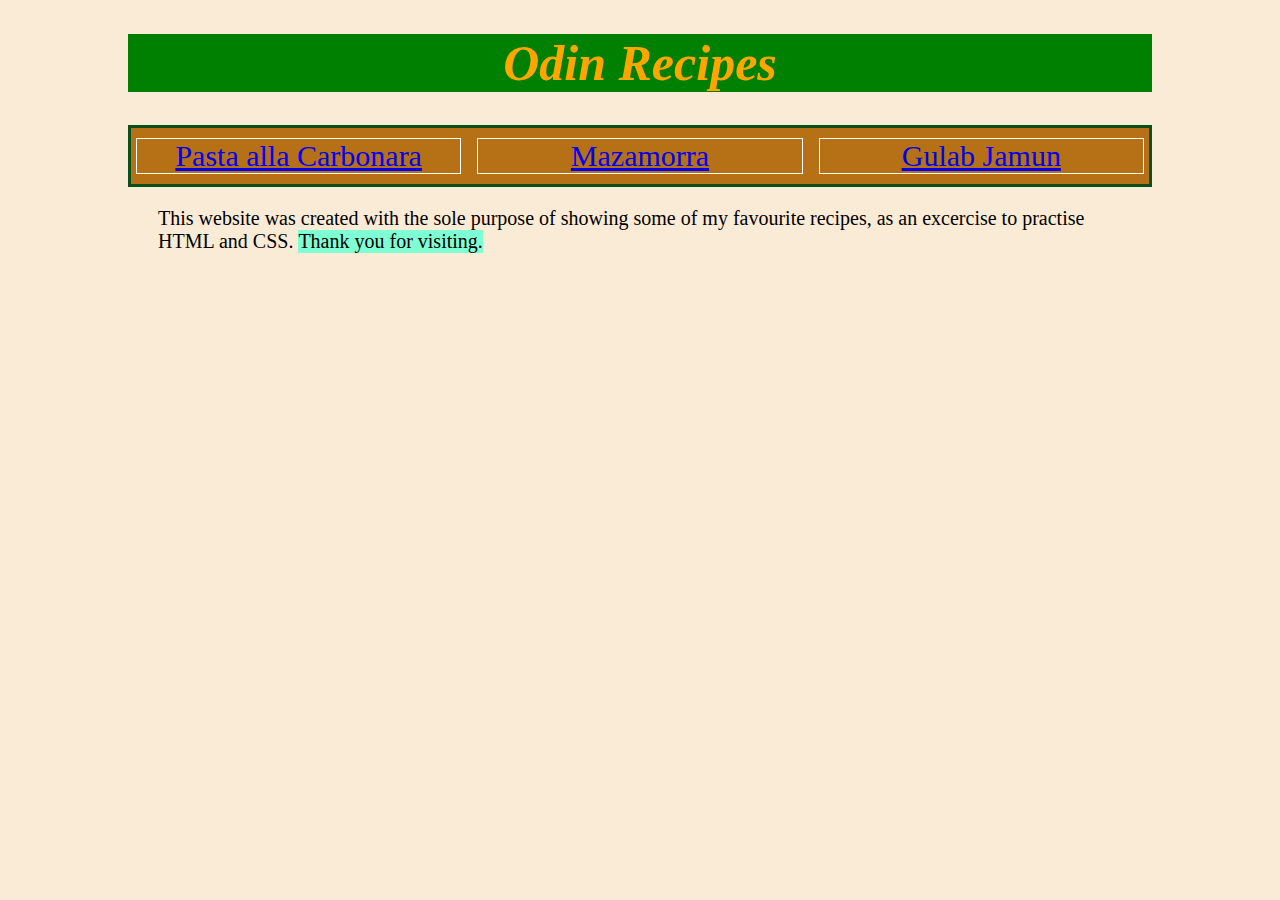
<file: index.html>
<!DOCTYPE html>
<html lang="en">
  <head>
    <meta charset="utf-8">
    <title>Odin Recipes</title>
    <link rel="stylesheet" href="styles.css">
  </head>
  <body>
    <h1 id="title">Odin Recipes</h1>
    <!--
    <div>
      <ul class="recipe-name">
        <li class="rec"><a href="recipes/pasta-alla-carbonara.html">Pasta alla Carbonara</a></li>
        <li class="rec"><a href="recipes/mazamorra.html">Mazamorra</a></li>
        <li class="rec"><a href="recipes/gulab-jamun.html">Gulab Jamun</a></li>
      </ul>
    </div>-->
    
    <div class="recipe-container">
        <div class="carbonara"><a href="recipes/pasta-alla-carbonara.html">Pasta alla Carbonara</a></div>
        <div class="mazamorra"><a href="recipes/mazamorra.html">Mazamorra</a></div>
        <div class="gulab"><a href="recipes/gulab-jamun.html">Gulab Jamun</a></div>        
    </div>
    <div class="text1">
      This website was created with the sole purpose of showing some of my favourite recipes, as an excercise to practise HTML and CSS. <span>Thank you for visiting.</span>
    </div>

  </body>
   

</html>
</file>
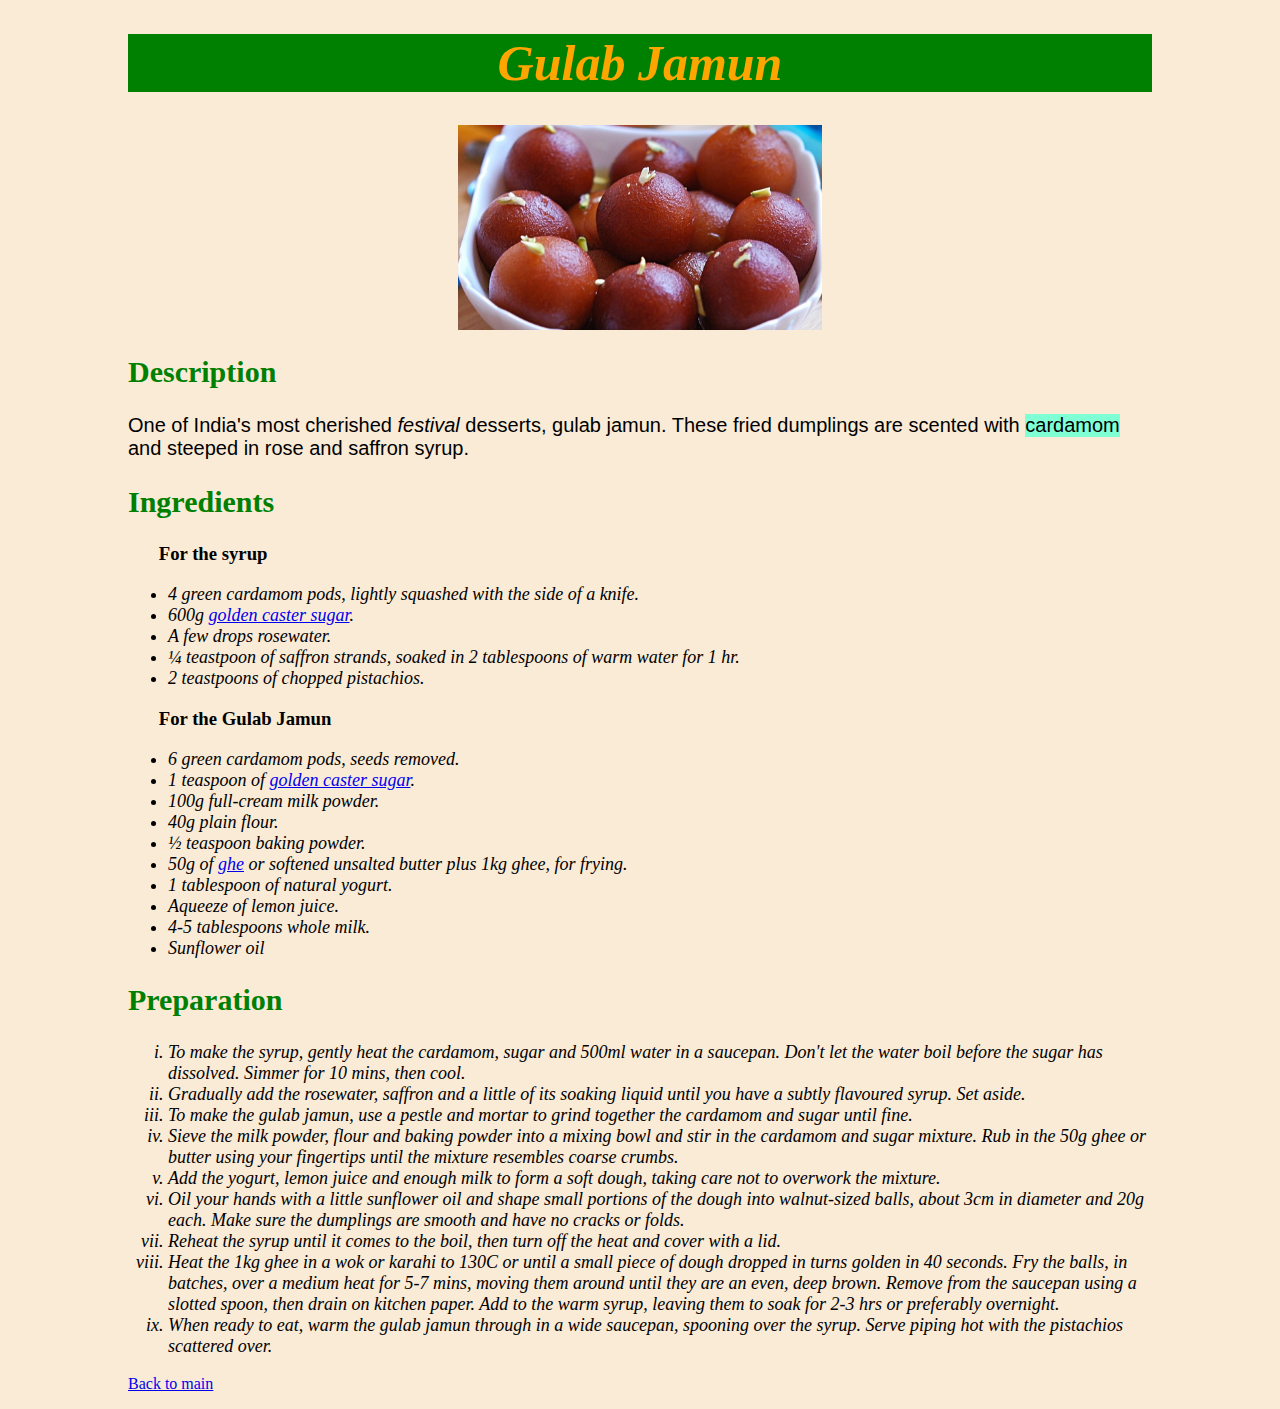
<file: recipes/gulab-jamun.html>
<!DOCTYPE html>
<html lang="en">
  <head>
    <meta charset="utf-8">
    <title>Gulab Jamun</title>
    <link rel="stylesheet" href="../styles.css">
  </head>
  <body>
    <h1 id="title">Gulab Jamun</h1>
    <img src="gulab-jamun.png" width="364" alt="image of gulab jamun fried balls" class="imagen">
    <h2 class="generic">Description</h2>
    <p class="para">One of India's most cherished <em>festival</em> desserts, gulab jamun. These fried dumplings are scented with <span class="lindo">cardamom</span> and steeped in rose and saffron syrup.</p>
    <h2 class="generic">Ingredients</h2>
      <h3 class="mini">For the syrup</h3>
      <ul class="item">
        <li>4 green cardamom pods, lightly squashed with the side of a knife.</li>
        <li>600g <a href=https://www.bbcgoodfood.com/glossary/sugar-glossary> golden caster sugar</a>.</li>
        <li>A few drops rosewater.</li>
        <li>¼ teastpoon of saffron strands, soaked in 2 tablespoons of warm water for 1 hr.</li>
        <li>2 teastpoons of chopped pistachios.</li>
      </ul>
      <h3 class="mini">For the Gulab Jamun</h3>
      <ul class="item">
        <li>6 green cardamom pods, seeds removed.</li>
        <li>1 teaspoon of <a href="https://www.bbcgoodfood.com/glossary/sugar-glossary"> golden caster sugar</a>.</li>
        <li>100g full-cream milk powder.</li>
        <li>40g plain flour.</li>
        <li>½ teaspoon baking powder.</li>
        <li>50g of <a href="https://www.bbcgoodfood.com/glossary/ghee-glossary">ghe</a> or softened unsalted butter plus 1kg ghee, for frying.</li>
        <li>1 tablespoon of natural yogurt.</li>
        <li>Aqueeze of lemon juice.</li>
        <li>4-5 tablespoons whole milk.</li>
        <li>Sunflower oil</li>
      </ul>
    <h2 class="generic">Preparation</h2>
    <ol class="item" type="i">
      <li>To make the syrup, gently heat the cardamom, sugar and 500ml water in a saucepan. Don't let the water boil before the sugar has dissolved. Simmer for 10 mins, then cool.</li>
      <li>Gradually add the rosewater, saffron and a little of its soaking liquid until you have a subtly flavoured syrup. Set aside.</li>
      <li>To make the gulab jamun, use a pestle and mortar to grind together the cardamom and sugar until fine.</li>
      <li>Sieve the milk powder, flour and baking powder into a mixing bowl and stir in the cardamom and sugar mixture. Rub in the 50g ghee or butter using your fingertips until the mixture resembles coarse crumbs.</li>
      <li>Add the yogurt, lemon juice and enough milk to form a soft dough, taking care not to overwork the mixture.</li>
      <li>Oil your hands with a little sunflower oil and shape small portions of the dough into walnut-sized balls, about 3cm in diameter and 20g each. Make sure the dumplings are smooth and have no cracks or folds.</li>
      <li>Reheat the syrup until it comes to the boil, then turn off the heat and cover with a lid.</li>
      <li>Heat the 1kg ghee in a wok or karahi to 130C or until a small piece of dough dropped in turns golden in 40 seconds. Fry the balls, in batches, over a medium heat for 5-7 mins, moving them around until they are an even, deep brown. Remove from the saucepan using a slotted spoon, then drain on kitchen paper. Add to the warm syrup, leaving them to soak for 2-3 hrs or preferably overnight.</li>
      <li>When ready to eat, warm the gulab jamun through in a wide saucepan, spooning over the syrup. Serve piping hot with the pistachios scattered over.</li>
    </ol>
    <p><a href="../index.html">Back to main</a></p>
  </body>



</html>
</file>
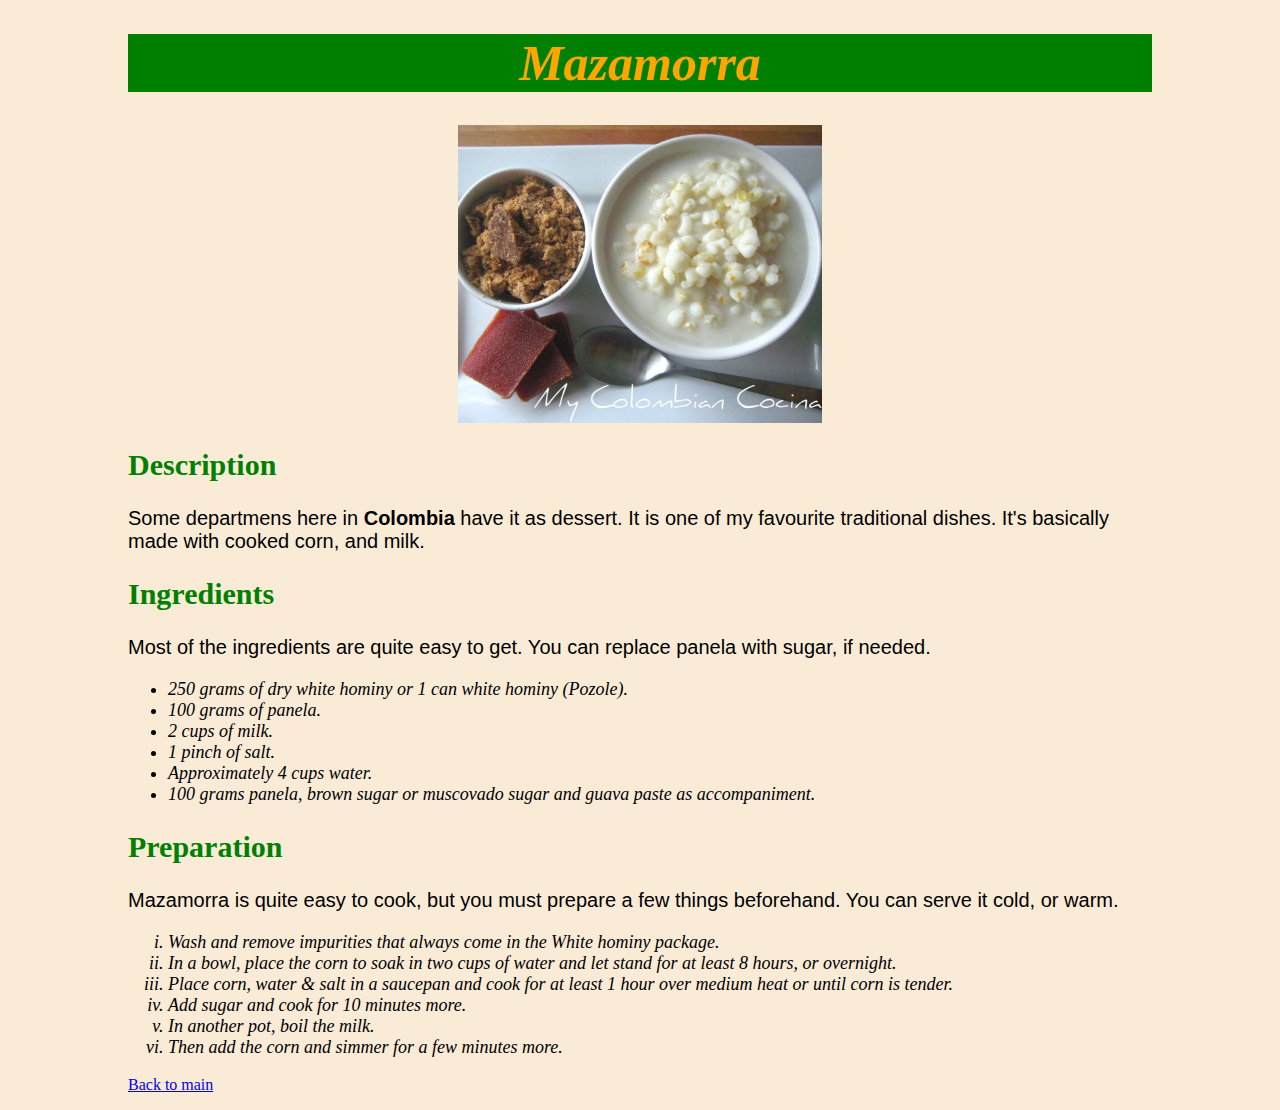
<file: recipes/mazamorra.html>
<!DOCTYPE html>
<html lang="en">
  <head>
    <meta charset="utf-8">
    <title>Mazamorra</title>
    <link rel="stylesheet" href="../styles.css">
  </head>
  <body>
    <h1 id="title">Mazamorra</h1>
    <img src="mazamorra.jpg" width='364' alt="Mazamorra with palena and bocadillo." class="imagen">
    <h2 class="generic">Description</h2>
    <p class="para">Some departmens here in <strong>Colombia</strong> have it as dessert. It is one of my favourite traditional dishes. It's basically made with cooked corn, and milk.</p>
    <h2 class="generic">Ingredients</h2>
    <p class="para">Most of the ingredients are quite easy to get. You can replace panela with sugar, if needed.</p>
      <ul class="item">
        <li>250 grams of dry white hominy or 1 can white hominy (Pozole).</li>
        <li>100 grams of panela.</li>
        <li>2 cups of milk.</li>
        <li>1 pinch of salt.</li>
        <li>Approximately 4 cups water.</li>
        <li>100 grams panela, brown sugar or muscovado sugar and guava paste as accompaniment.</li>
      </ul>
    <h2 class="generic">Preparation</h2>
    <p class="para">Mazamorra is quite easy to cook, but you must prepare a few things beforehand. You can serve it cold, or warm.</p>
      <ol class="item" type="i">
        <li>Wash and remove impurities that always come in the White hominy package.</li>
        <li>In a bowl, place the corn to soak in two cups of water and let stand for at least 8 hours, or overnight.</li>
        <li>Place corn, water & salt in a saucepan and cook for at least 1 hour over medium heat or until corn is tender.</li>
        <li>Add sugar and cook for 10 minutes more.</li>
        <li>In another pot, boil the milk.</li>
        <li>Then add the corn and simmer for a few minutes more.</li>        
      </ol>
    <p><a href="../index.html">Back to main</a></p>
  </body>
</html>
</file>
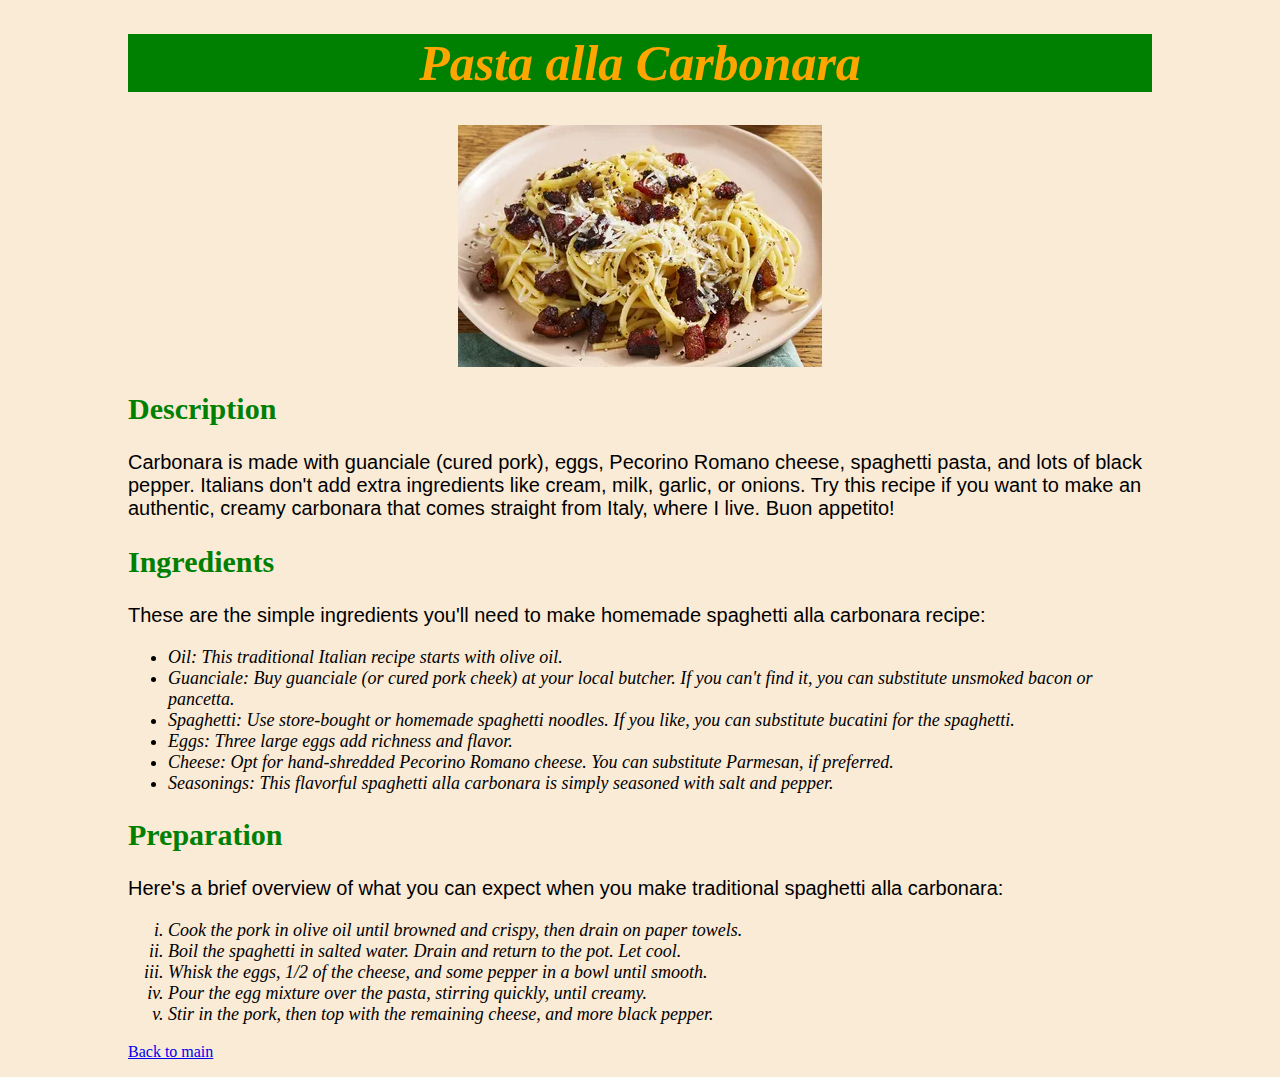
<file: recipes/pasta-alla-carbonara.html>
<!DOCTYPE html>
<html lang="en">
  <head>
    <meta charset="utf-8">
    <title>Pasta alla Carbonara</title>
    <link rel="stylesheet" href="../styles.css">
  </head>
  <body>
    <h1 id="title">Pasta alla Carbonara</h1>
    <img src="sp-carbonara" width=364 alt="image of delicious spaghetti alla carbonara" class="imagen">
    <h2 class="generic">Description</h2>
    <p class="para">Carbonara is made with guanciale (cured pork), eggs, Pecorino Romano cheese, spaghetti pasta, and lots of black pepper. Italians don't add extra ingredients like cream, milk, garlic, or onions. Try this recipe if you want to make an authentic, creamy carbonara that comes straight from Italy, where I live. Buon appetito!</p>
    <h2 class="generic">Ingredients</h2>
    <p class="para">These are the simple ingredients you'll need to make homemade spaghetti alla carbonara recipe:</p>
      <ul class="item">
        <li>Oil: This traditional Italian recipe starts with olive oil.</li>
        <li>Guanciale: Buy guanciale (or cured pork cheek) at your local butcher. If you can't find it, you can substitute unsmoked bacon or pancetta.</li>
        <li>Spaghetti: Use store-bought or homemade spaghetti noodles. If you like, you can substitute bucatini for the spaghetti.</li>
        <li>Eggs: Three large eggs add richness and flavor.</li>
        <li>Cheese: Opt for hand-shredded Pecorino Romano cheese. You can substitute Parmesan, if preferred.</li>
        <li>Seasonings: This flavorful spaghetti alla carbonara is simply seasoned with salt and pepper.</li>
      </ul>
    <h2 class="generic">Preparation</h2>
    <p class="para">Here's a brief overview of what you can expect when you make traditional spaghetti alla carbonara:</p>
      <ol class="item" type="i">
        <li>Cook the pork in olive oil until browned and crispy, then drain on paper towels.</li>
        <li>Boil the spaghetti in salted water. Drain and return to the pot. Let cool.</li>
        <li>Whisk the eggs, 1/2 of the cheese, and some pepper in a bowl until smooth.</li>
        <li>Pour the egg mixture over the pasta, stirring quickly, until creamy.</li>
        <li>Stir in the pork, then top with the remaining cheese, and more black pepper.</li>
      </ol>
      <p><a href="../index.html">Back to main</a></p>
  </body>



</html>
</file>
<file: styles.css>
body {
    font-family: 'Times New Roman', Verdana, Geneva, Tahoma, sans-serif;
    margin: auto;
    width: 80%;
    background-color: antiquewhite;
}

#title {
    background-color: green;
    font-size: 50px;
    font-weight: 800;
    text-align: center;
    color: orange;
    font-style: italic;
}

/*.recipe-name {
    background-color: rgb(224, 154, 61);
    border: 2px solid rgb(6, 102, 6);
    margin: auto;
    height: 50px;
    padding: 10px 10px 10px 10px;
}*/    

.recipe-name,
.generic {
    color: green;
    font-size: 30px;
    font-weight: bold;
    text-align: left;       
}

.para {
    font-family: Arial, Helvetica;   
    font-size: 20px; 
}

.item {
    font-style: italic;
    font-size: 18px;
}

.imagen {
    display: block;
    margin-left: auto;
    margin-right: auto;
}

.mini {
    text-indent: 3%;
}

.rec {
    display: inline;
    margin: 50px 50px 50px 50px;
}

.text1 {
    font-size: 20px;
    margin: 20px 30px 0 30px;
}

span {
    display: inline-block;
    background-color: aquamarine;
}
/*
html {
    box-sizing: border-box;
  }
  *, *:before, *:after {
    box-sizing: inherit;
  }
  
  .box {
    box-sizing: border-box;
  }
  */

  .recipe-container {
    background-color: #b67016;  /* Blue */
    padding: 10px 5px;
    display: flex;
    /*width: 900px;*/
    /*justify-content: space-around;*/
    border: 3px solid rgb(8, 80, 23);
    margin: auto; 
    /*flex-wrap: wrap;*/
    gap: 1rem;
    
  }

  .recipe-container > div {
    border: 1px solid #fff;  /* For debugging */
    font-size: 30px;
    text-align: center;
    flex: 1;
    min-width: 0px;
  }
  
  /*.carbonara {
    border: 1px solid #fff;  /* For debugging *
    font-size: 30px;
    text-align: center;
  }

  .mazamorra {
    border: 1px solid #fff;  /* For debugging *
    font-size: 30px;
    text-align: center;
  }

  .gulab {
    border: 1px solid #fff;  /* For debugging *
    font-size: 30px; 
    text-align: center;
  }*/
</file>
